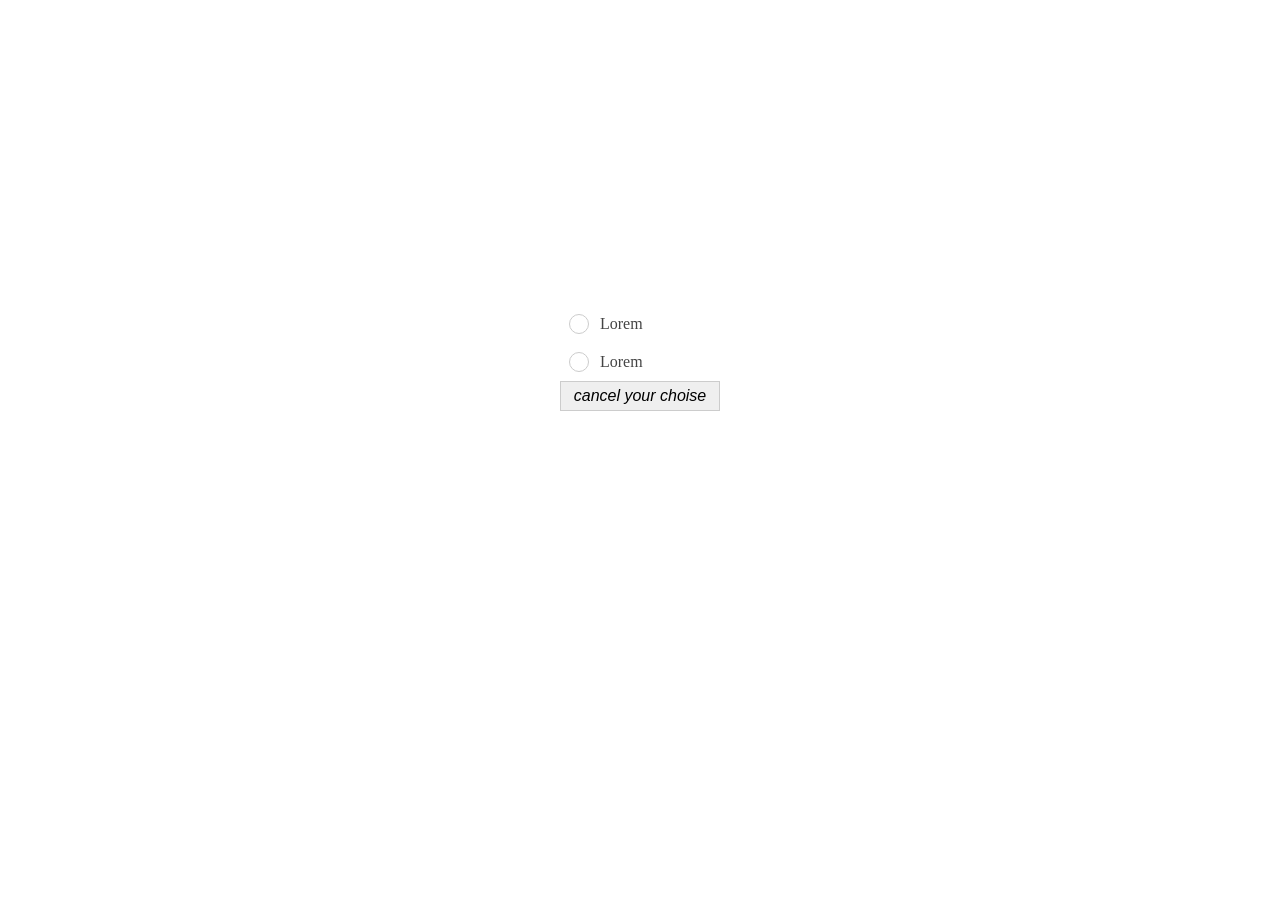
<file: index.html>
<!DOCTYPE html>
<html lang="en">
<head>
    <meta charset="UTF-8">
    <meta name="viewport" content="width=device-width, initial-scale=1.0">
    <title>Document</title>
    <link rel="stylesheet" href="style.css">
</head>
<body>
    <form action="">
        <div class="radio">
            <input type="radio" name="lorem" id="radio_1" class="radio__input">
            <label for="radio_1" class="radio__label">Lorem</label>
        </div>
        <div class="radio">
            <input type="radio" name="lorem" id="radio_2" class="radio__input">
            <label for="radio_2" class="radio__label">Lorem</label>
        </div>
        <input type="reset" value="cancel your choise" class="reset__input">
    </form>
</body>
</html>
</file>
<file: style.css>
body{
    display: flex;
    justify-content: center;
    align-items: center;
    height: 700px;
}
.radio{
    position: relative;
    padding: 10px;
}
.radio__input{
    -webkit-appearance: none;
    appearance: none;
    position: absolute;
}
.radio__label{
    padding-left: 30px;
    cursor: pointer;
    font-size: 1rem;
    color: #444;
}
.radio__label:before{
    content: "";
    display: block;
    width: 18px;
    height: 18px;

    border: 1px solid #ccc;
    background-color: #fff;
    border-radius: 50%;

    position: absolute;
    top: 9px;
    left: 9px;
    z-index: 1;

    transition: border .1s linear;
}
.radio__label:after{
    content: "";
    display: block;
    width: 14px;
    height: 14px;

    background-color: #49d120;
    border-radius: 50%;
    opacity: 0;

    position: absolute;
    top: 12px;
    left: 12px;
    z-index: 2;
}

.radio__input:checked + .radio__label:before{
    border-color: #319612;
}

.radio__input:checked + .radio__label:after{
    opacity: 1;
}
.reset__input{
    border: 1px solid #ccc;
    width: 160px;
    height: 30px;
    font-size: 1rem;
    font-style: italic
}
.reset__input:hover{
    transition: 1s;
    cursor: pointer;
    border: 1px solid rgb(65, 60, 60);
    background-color: #e9e8e8;
}
</file>
